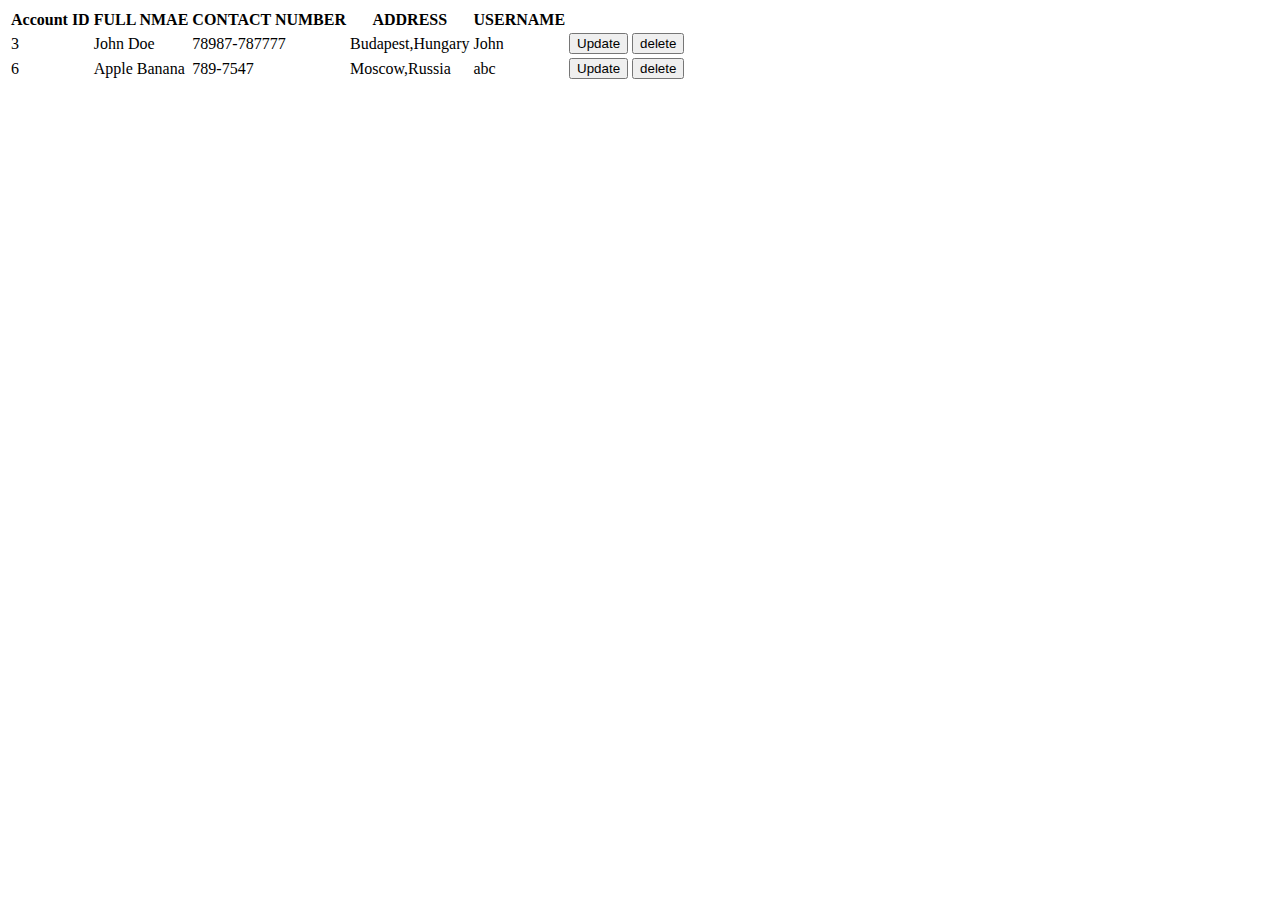
<file: users.html>
<!DOCTYPE html>
<html lang="en">
<head>
    <meta charset="UTF-8">
    <meta name="viewport" content="width=device-width, initial-scale=1.0">
    <title>Document</title>
    <link href="https://cdn.jsdelivr.net/npm/bootstrap@5.3.1/dist/css/bootstrap.min.css" rel="stylesheet" integrity="sha384-4bw+/aepP/YC94hEpVNVgiZdgIC5+VKNBQNGCHeKRQN+PtmoHDEXuppvnDJzQIu9" crossorigin="anonymous">
    <link rel="stylesheet" href="https://cdnjs.cloudflare.com/ajax/libs/font-awesome/6.4.0/css/all.min.css" integrity="sha512-iecdLmaskl7CVkqkXNQ/ZH/XLlvWZOJyj7Yy7tcenmpD1ypASozpmT/E0iPtmFIB46ZmdtAc9eNBvH0H/ZpiBw==" crossorigin="anonymous" referrerpolicy="no-referrer" />
</head>
<body>
    <script src="https://cdn.jsdelivr.net/npm/bootstrap@5.3.1/dist/js/bootstrap.bundle.min.js" integrity="sha384-HwwvtgBNo3bZJJLYd8oVXjrBZt8cqVSpeBNS5n7C8IVInixGAoxmnlMuBnhbgrkm" crossorigin="anonymous"></script>
   
    <div class="container">
        <table class="table table-hover ">
            <thead class="table-dark table-uppercase" >
                <tr>
                    
                    <th scope="col ">Account ID</th>
                    <th scope="col">FULL NMAE</th>
                    <th scope="col">CONTACT NUMBER</th>
                    <th scope="col">ADDRESS</th>
                    <th scope="col">USERNAME</th>
                    <th></th>
                    <th></th>
                </tr>
            </thead>
        <tbody>

            <!-- <table class="table table-hover "> -->

            <tbody>
                <tr>
                    <td>3</td>
                    <td>John Doe</td>
                    <td>78987-787777</td>
                    <td>Budapest,Hungary</td>
                    <td>John</td>
                    <td>
                        <button type="button" class="btn btn-warning btn-sm">Update</button>
                    </td>
                    <td>
                        <button type="button" class="btn btn-danger btn-sm">delete</button>
                    </td>
                    
                </tr>
                <tr>
                    <td>6</td>
                    <td>Apple Banana</td>
                    <td>789-7547</td>
                    <td>Moscow,Russia</td>
                    <td>abc</td>
                    <td>
                        <button type="button" class="btn btn-warning btn-sm">Update</button>
                    </td>
                    <td>
                        <button type="button" class="btn btn-danger btn-sm">delete</button>
                    </td>
                    
                </tr>

            </tbody>
  
        </table>
    </div>
    




         
</table>
</body>
</html>
</file>
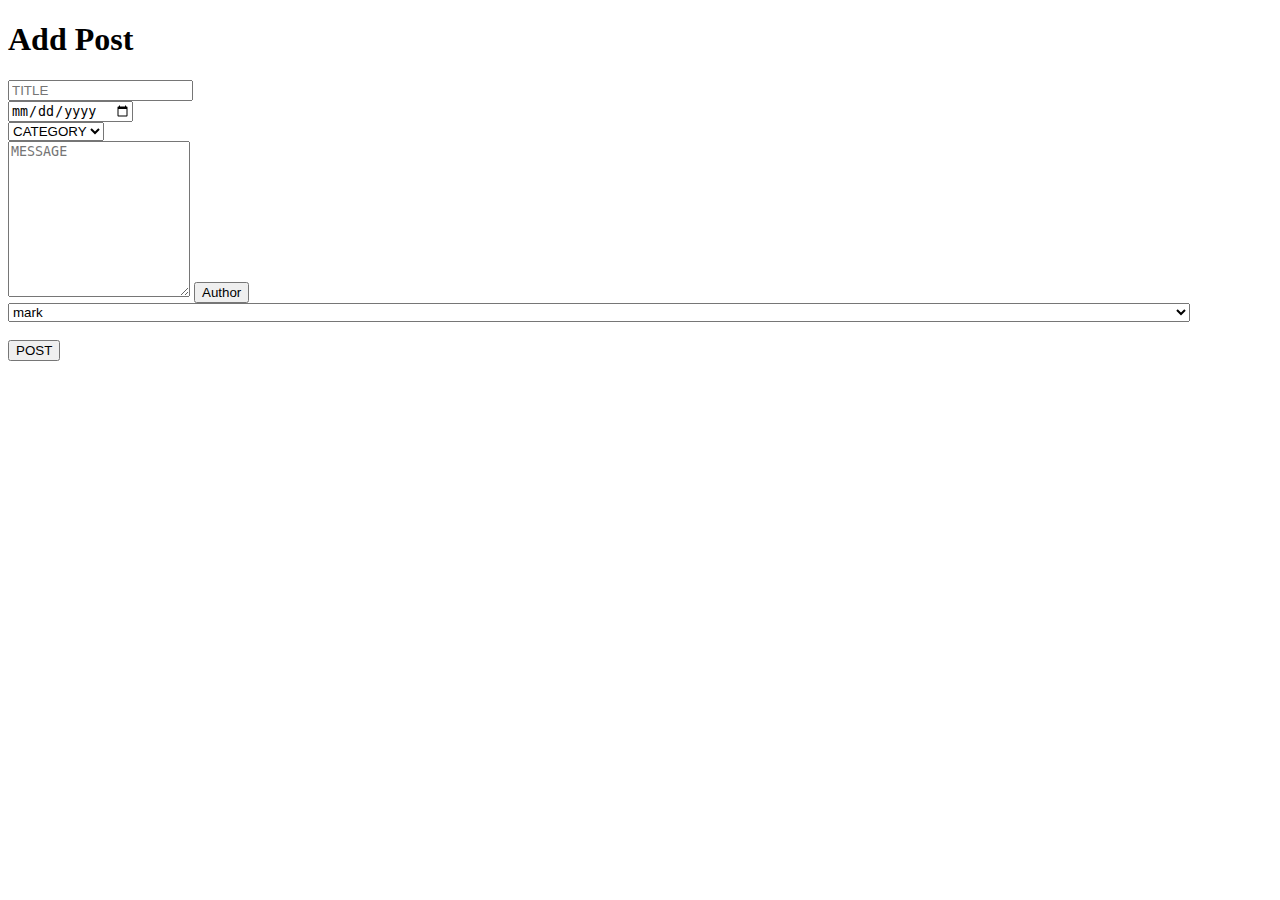
<file: Blog-portfolio/add-post.html>
<!DOCTYPE html>
<html lang="en">
<head>
    <meta charset="UTF-8">
    <meta name="viewport" content="width=device-width, initial-scale=1.0">
    <title>Document</title>
    <link href="https://cdn.jsdelivr.net/npm/bootstrap@5.3.1/dist/css/bootstrap.min.css" rel="stylesheet" integrity="sha384-4bw+/aepP/YC94hEpVNVgiZdgIC5+VKNBQNGCHeKRQN+PtmoHDEXuppvnDJzQIu9" crossorigin="anonymous">
    <link rel="stylesheet" href="https://cdnjs.cloudflare.com/ajax/libs/font-awesome/6.4.0/css/all.min.css" integrity="sha512-iecdLmaskl7CVkqkXNQ/ZH/XLlvWZOJyj7Yy7tcenmpD1ypASozpmT/E0iPtmFIB46ZmdtAc9eNBvH0H/ZpiBw==" crossorigin="anonymous" referrerpolicy="no-referrer" />
</head>
<body>
    <script src="https://cdn.jsdelivr.net/npm/bootstrap@5.3.0/dist/js/bootstrap.bundle.min.js" integrity="sha384-geWF76RCwLtnZ8qwWowPQNguL3RmwHVBC9FhGdlKrxdiJJigb/j/68SIy3Te4Bkz" crossorigin="anonymous"></script>
    <script src="https://cdn.jsdelivr.net/npm/jquery@3.6.4/dist/jquery.slim.min.js"></script>
    <script src="https://cdn.jsdelivr.net/npm/popper.js@1.16.1/dist/umd/popper.min.js"></script>
    <script src="https://cdn.jsdelivr.net/npm/bootstrap@4.6.2/dist/js/bootstrap.bundle.min.js"></script>

    <div class="container">
        <h1 class="text-center mt-5"><i class="fa-regular fa-pen-to-square"></i> Add Post</h1>
        <input type="text" class="form-control " name="first-name" placeholder="TITLE">
        <br>
        <input type="date" class="form-control" name="first-name" placeholder="dd/mm/yyyy">
        <br>
    
            <select name="field" id="field" class="form-select" placeholder="CATEGORY">
                <option value=""hidden>CATEGORY</option>
                <option value=""hidden></option>
                <option value="">mark</option>
                <option value="">John</option>
            </select>
      
        <br>
        <textarea class="form-control" rows="10" name="message" id="message" placeholder="MESSAGE" ></textarea>
        
        <button class="btn btn-secondary">Author</button>
        <select name="author" id="author" style="width: 93.5%;">
            <option value="mark">mark</option>
            <option value="Architecture">Architecture</option>
            <option value="Art">Art</option>
        </select>
        <br><br>
        <button class="btn btn-dark form-control"  >POST</button>
    </div>

</body>
</html>
</file>
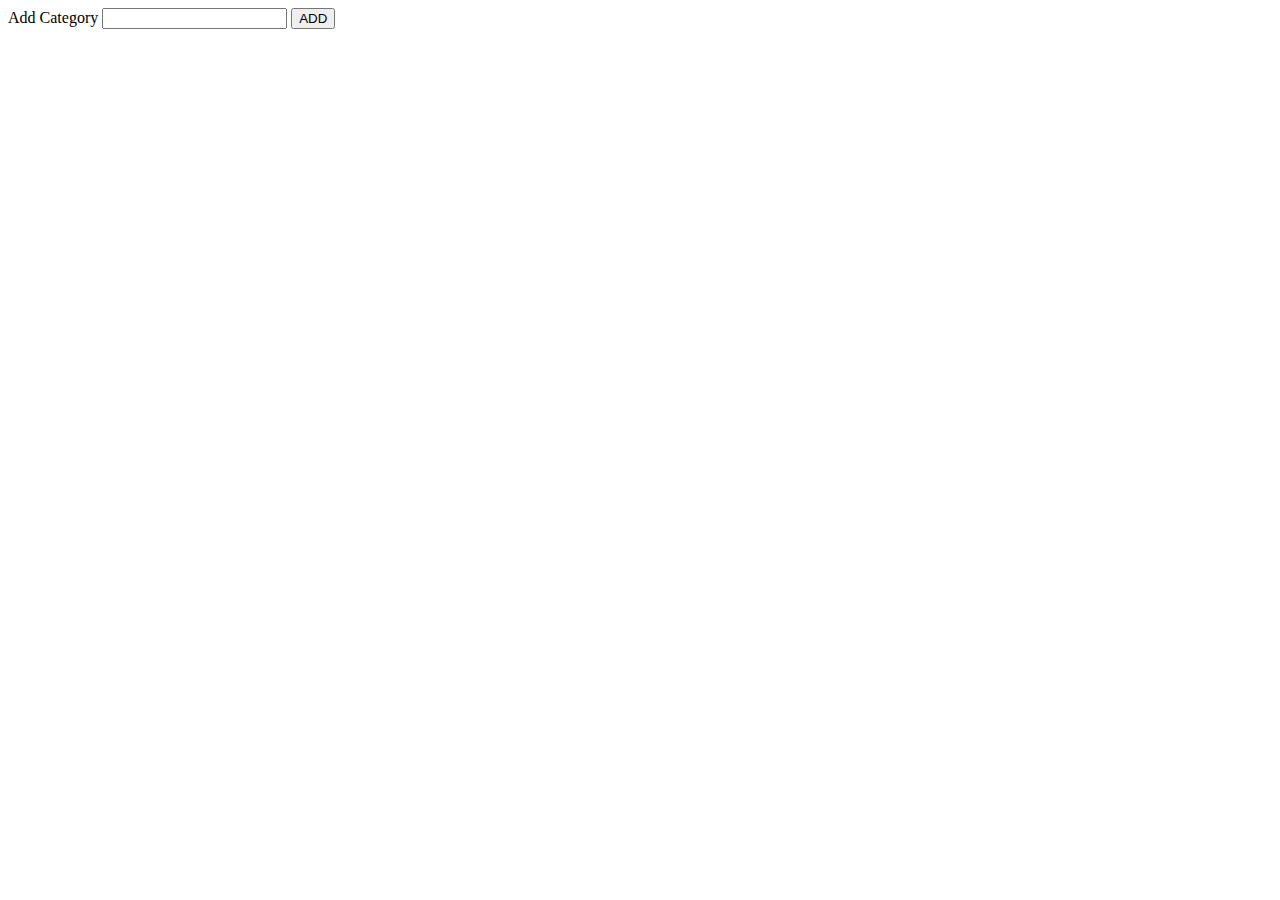
<file: Blog-portfolio/categories.html>
<!DOCTYPE html>
<html lang="en">
<head>
    <meta charset="UTF-8">
    <meta name="viewport" content="width=device-width, initial-scale=1.0">
    <title>Document</title>
    <link href="https://cdn.jsdelivr.net/npm/bootstrap@5.3.1/dist/css/bootstrap.min.css" rel="stylesheet" integrity="sha384-4bw+/aepP/YC94hEpVNVgiZdgIC5+VKNBQNGCHeKRQN+PtmoHDEXuppvnDJzQIu9" crossorigin="anonymous">
    <link rel="stylesheet" href="https://cdnjs.cloudflare.com/ajax/libs/font-awesome/6.4.0/css/all.min.css" integrity="sha512-iecdLmaskl7CVkqkXNQ/ZH/XLlvWZOJyj7Yy7tcenmpD1ypASozpmT/E0iPtmFIB46ZmdtAc9eNBvH0H/ZpiBw==" crossorigin="anonymous" referrerpolicy="no-referrer" />
</head>
<body>
    <script src="https://cdn.jsdelivr.net/npm/bootstrap@5.3.0/dist/js/bootstrap.bundle.min.js" integrity="sha384-geWF76RCwLtnZ8qwWowPQNguL3RmwHVBC9FhGdlKrxdiJJigb/j/68SIy3Te4Bkz" crossorigin="anonymous"></script>
    <script src="https://cdn.jsdelivr.net/npm/jquery@3.6.4/dist/jquery.slim.min.js"></script>
    <script src="https://cdn.jsdelivr.net/npm/popper.js@1.16.1/dist/umd/popper.min.js"></script>
    <script src="https://cdn.jsdelivr.net/npm/bootstrap@4.6.2/dist/js/bootstrap.bundle.min.js"></script>

   <div>
        <label for="">Add Category</label>
        <input type="text" class="border">
        <button class="btn btn-success">ADD</button>
   </div>

</body>
</html>
</file>
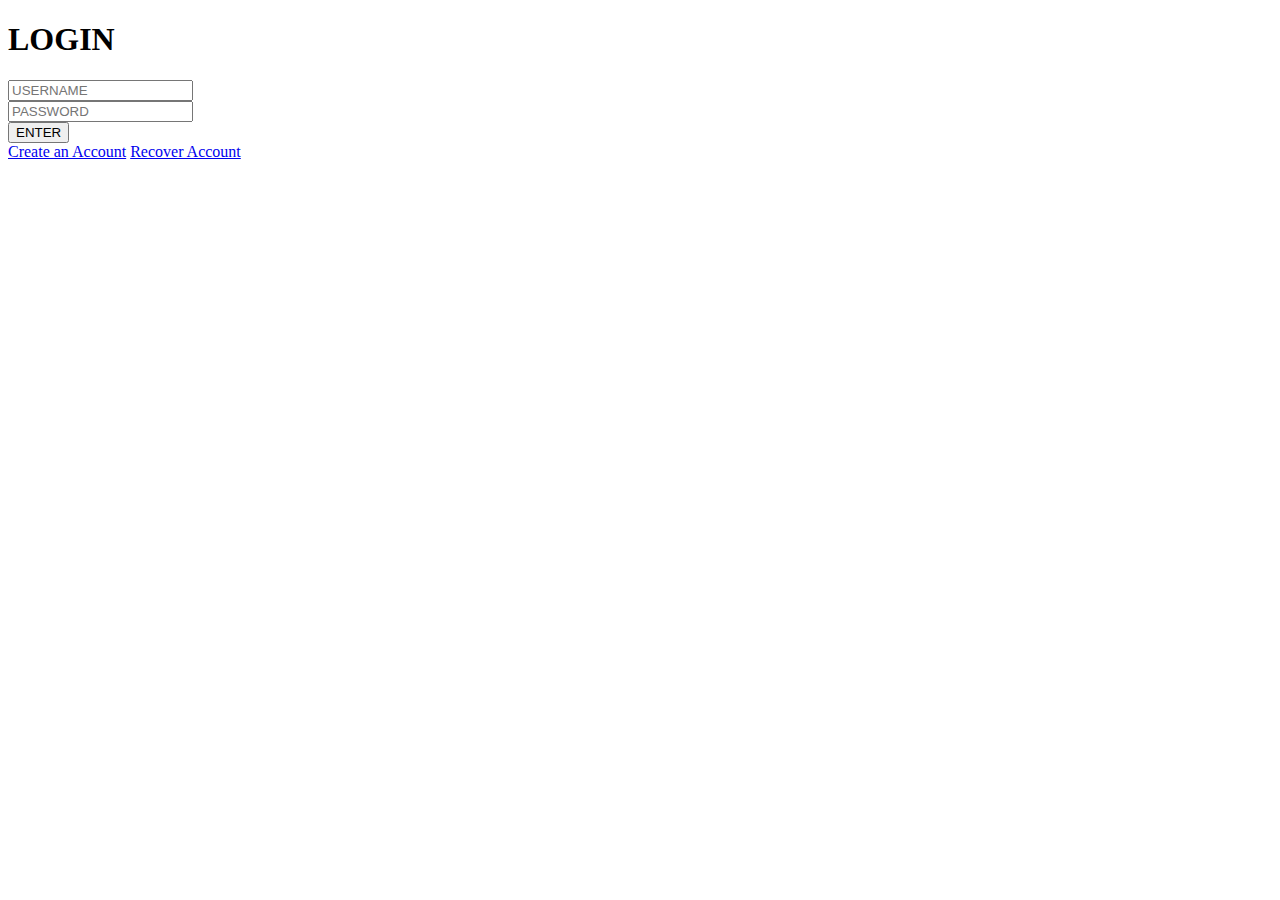
<file: Blog-portfolio/login.html>
<!DOCTYPE html>
<html lang="en">
<head>
    <meta charset="UTF-8">
    <meta name="viewport" content="width=device-width, initial-scale=1.0">
    <title>Document</title>
    <link href="https://cdn.jsdelivr.net/npm/bootstrap@5.3.1/dist/css/bootstrap.min.css" rel="stylesheet" integrity="sha384-4bw+/aepP/YC94hEpVNVgiZdgIC5+VKNBQNGCHeKRQN+PtmoHDEXuppvnDJzQIu9" crossorigin="anonymous">
    <link rel="stylesheet" href="https://cdnjs.cloudflare.com/ajax/libs/font-awesome/6.4.0/css/all.min.css" integrity="sha512-iecdLmaskl7CVkqkXNQ/ZH/XLlvWZOJyj7Yy7tcenmpD1ypASozpmT/E0iPtmFIB46ZmdtAc9eNBvH0H/ZpiBw==" crossorigin="anonymous" referrerpolicy="no-referrer" />
</head>
<body>
    <script src="https://cdn.jsdelivr.net/npm/bootstrap@5.3.0/dist/js/bootstrap.bundle.min.js" integrity="sha384-geWF76RCwLtnZ8qwWowPQNguL3RmwHVBC9FhGdlKrxdiJJigb/j/68SIy3Te4Bkz" crossorigin="anonymous"></script>
    <script src="https://cdn.jsdelivr.net/npm/jquery@3.6.4/dist/jquery.slim.min.js"></script>
    <script src="https://cdn.jsdelivr.net/npm/popper.js@1.16.1/dist/umd/popper.min.js"></script>
    <script src="https://cdn.jsdelivr.net/npm/bootstrap@4.6.2/dist/js/bootstrap.bundle.min.js"></script>

   <div class="container">
        <h1 class="display-1 text-center">LOGIN</h1>
      
        <input type="text" class="form-control" placeholder="USERNAME">
        <br>
        <input type="text" class="form-control" placeholder="PASSWORD">
        <br>
        <button class="btn btn-success form-control">ENTER</button>
        <div class="text-center">
            <a href="#" class="m-5 ">Create an Account</a>
            <a href="#">Recover Account</a>
    </div>
   </div>

</body>
</html>
</file>
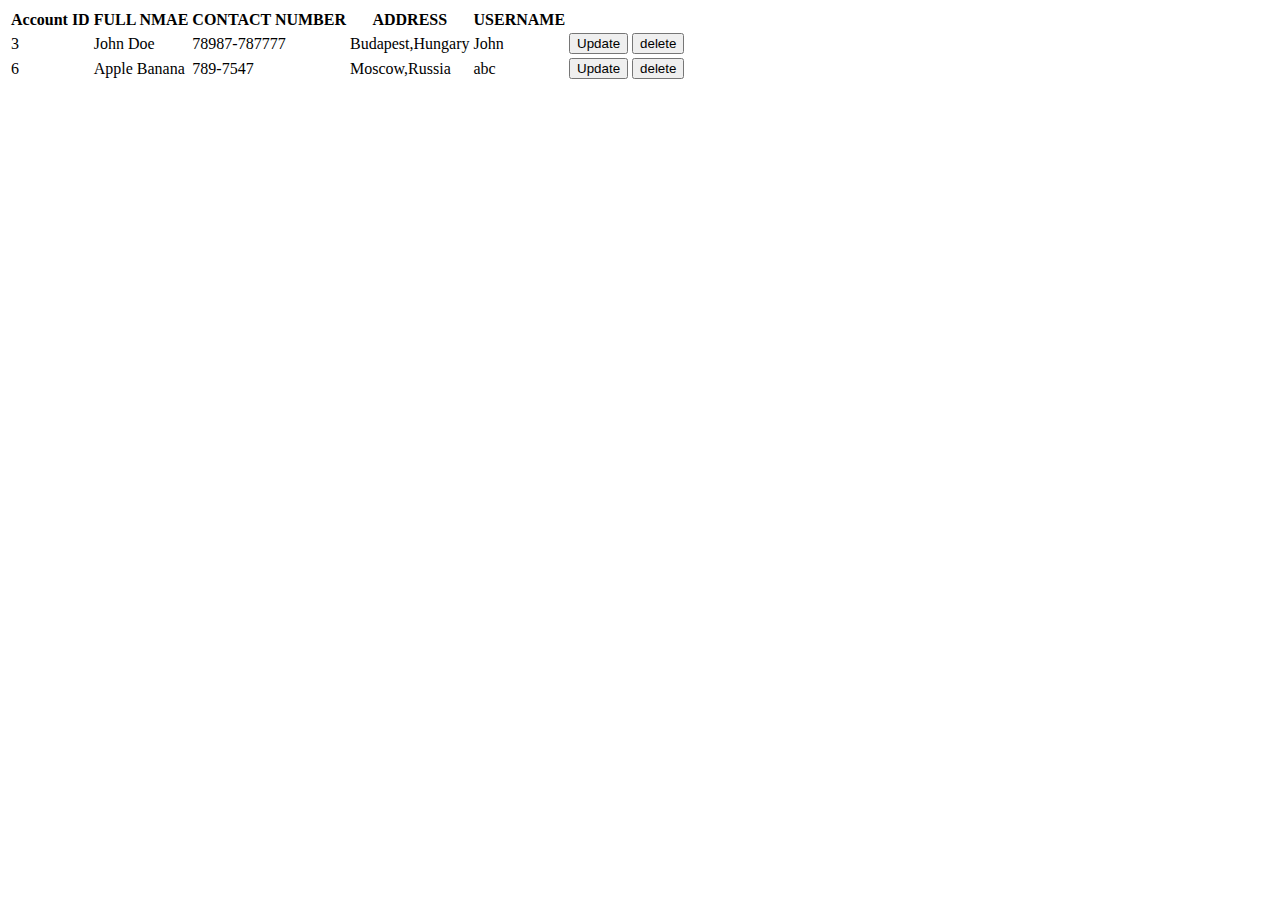
<file: Blog-portfolio/users.html>
<!DOCTYPE html>
<html lang="en">
<head>
    <meta charset="UTF-8">
    <meta name="viewport" content="width=device-width, initial-scale=1.0">
    <title>Document</title>
    <link href="https://cdn.jsdelivr.net/npm/bootstrap@5.3.1/dist/css/bootstrap.min.css" rel="stylesheet" integrity="sha384-4bw+/aepP/YC94hEpVNVgiZdgIC5+VKNBQNGCHeKRQN+PtmoHDEXuppvnDJzQIu9" crossorigin="anonymous">
    <link rel="stylesheet" href="https://cdnjs.cloudflare.com/ajax/libs/font-awesome/6.4.0/css/all.min.css" integrity="sha512-iecdLmaskl7CVkqkXNQ/ZH/XLlvWZOJyj7Yy7tcenmpD1ypASozpmT/E0iPtmFIB46ZmdtAc9eNBvH0H/ZpiBw==" crossorigin="anonymous" referrerpolicy="no-referrer" />
</head>
<body>
    <script src="https://cdn.jsdelivr.net/npm/bootstrap@5.3.1/dist/js/bootstrap.bundle.min.js" integrity="sha384-HwwvtgBNo3bZJJLYd8oVXjrBZt8cqVSpeBNS5n7C8IVInixGAoxmnlMuBnhbgrkm" crossorigin="anonymous"></script>
   
    <div class="container">
        <table class="table table-hover ">
            <thead class="table-dark table-uppercase" >
                <tr>
                    
                    <th scope="col ">Account ID</th>
                    <th scope="col">FULL NMAE</th>
                    <th scope="col">CONTACT NUMBER</th>
                    <th scope="col">ADDRESS</th>
                    <th scope="col">USERNAME</th>
                    <th></th>
                    <th></th>
                </tr>
            </thead>
        <tbody>

            <!-- <table class="table table-hover "> -->

            <tbody>
                <tr class="table-secondary">
                    <td>3</td>
                    <td>John Doe</td>
                    <td>78987-787777</td>
                    <td>Budapest,Hungary</td>
                    <td>John</td>
                    <td>
                        <button type="button" class="btn btn-warning btn-sm">Update</button>
                    </td>
                    <td>
                        <button type="button" class="btn btn-danger btn-sm">delete</button>
                    </td>
                    
                </tr>
                <tr>
                    <td>6</td>
                    <td>Apple Banana</td>
                    <td>789-7547</td>
                    <td>Moscow,Russia</td>
                    <td>abc</td>
                    <td>
                        <button type="button" class="btn btn-warning btn-sm">Update</button>
                    </td>
                    <td>
                        <button type="button" class="btn btn-danger btn-sm">delete</button>
                    </td>
                    
                </tr>

            </tbody>
  
        </table>
    </div>
    




         
</table>
</body>
</html>
</file>
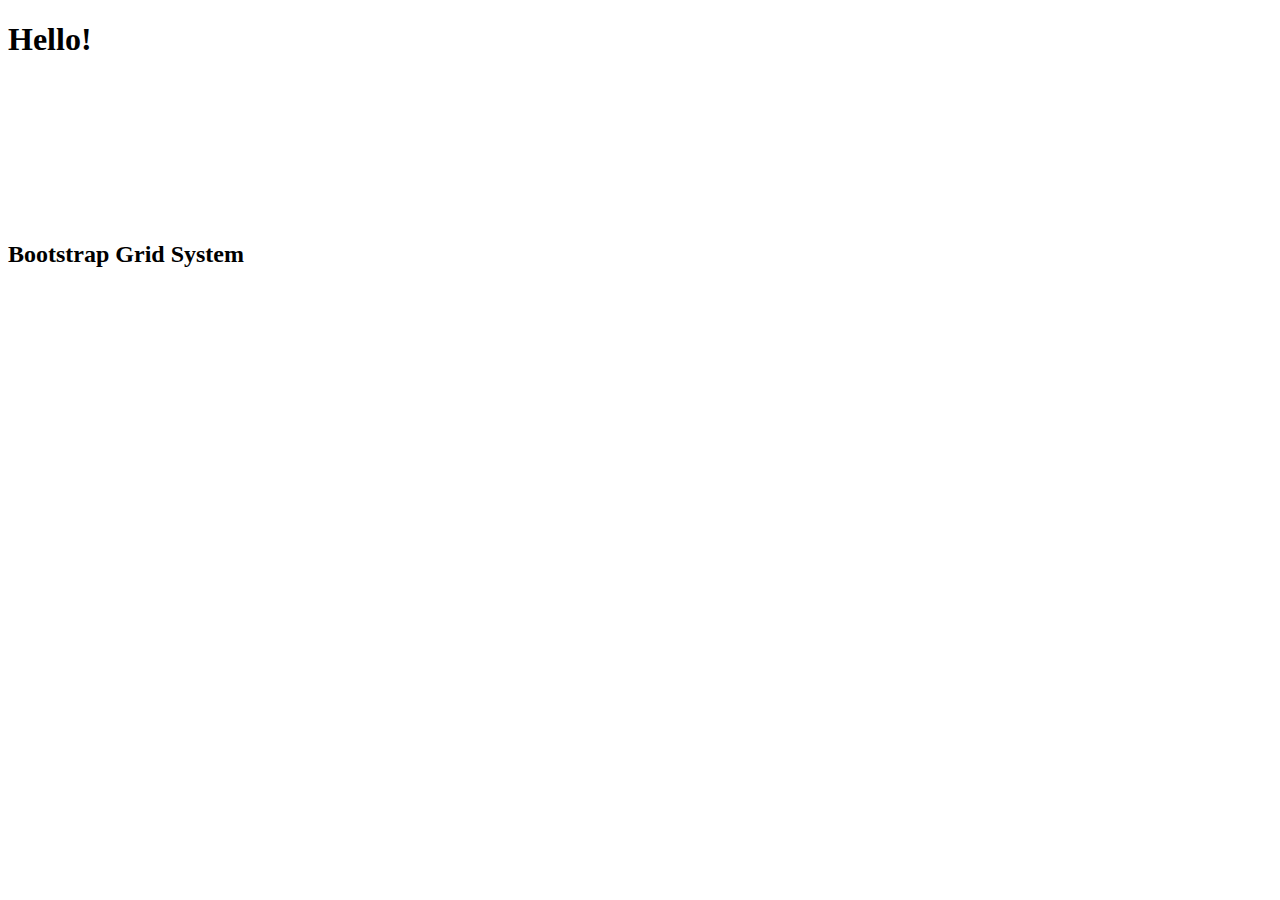
<file: grid_activity_reimi/bs-basic-act.html>
<!DOCTYPE html>
<html lang="en">
<head>
    <meta charset="UTF-8">
    <meta name="viewport" content="width=device-width, initial-scale=1.0">
    <title>Act2</title>
    <link href="https://cdn.jsdelivr.net/npm/bootstrap@5.3.0/dist/css/bootstrap.min.css" rel="stylesheet" integrity="sha384-9ndCyUaIbzAi2FUVXJi0CjmCapSmO7SnpJef0486qhLnuZ2cdeRhO02iuK6FUUVM" crossorigin="anonymous">
</head>
<body>
    <script src="https://cdn.jsdelivr.net/npm/bootstrap@5.3.0/dist/js/bootstrap.bundle.min.js" integrity="sha384-geWF76RCwLtnZ8qwWowPQNguL3RmwHVBC9FhGdlKrxdiJJigb/j/68SIy3Te4Bkz" crossorigin="anonymous"></script>

        <div class="container">
            <div class="row" style="height:100px">
                <div class="col-4 bg-success  text-white"><h1>Hello!</h1></div>
                <div class="col-4 bg-warning" ></div>
                <div class="col-4 bg-secondary"></div>
            </div>
            <div class="row"style="height:100px">
                <div class="col-8 bg-secondary"></div>
                <div class="col-4">
                    <div class="row" style="height:50px">
                        <div class="col-6 bg-info"></div>
                        <div class="col-6 bg-danger"></div>
                    </div>
                    <div class="row" style="height:50%">
                        <div class="col-6 bg-danger"></div>
                        <div class="col-6 bg-info"></div>
                    </div>
                </div>
            </div>
            <div class="row"style="height:100px">
                <div class="col-5 bg-warning"></div>
                <div class="col-7 bg-success text-warning"><h2>Bootstrap Grid System</h2></div>
            </div>
        </div>

</body>
</html>
</file>
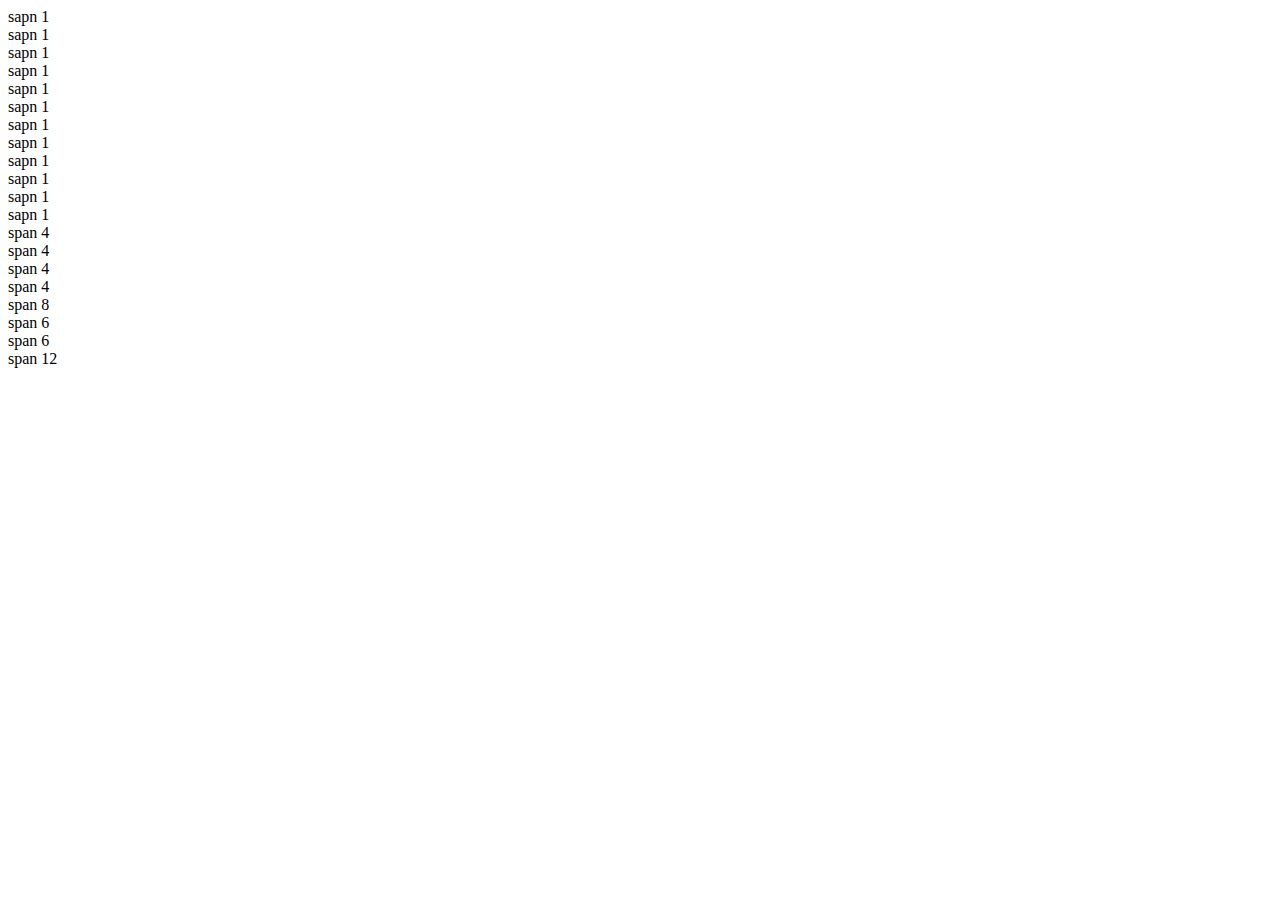
<file: grid_activity_reimi/grid-act.html>
<!DOCTYPE html>
<html lang="en">
<head>
    <meta charset="UTF-8">
    <meta name="viewport" content="width=device-width, initial-scale=1.0">
    <title>Activity</title>
    <link href="https://cdn.jsdelivr.net/npm/bootstrap@5.3.1/dist/css/bootstrap.min.css" rel="stylesheet" integrity="sha384-4bw+/aepP/YC94hEpVNVgiZdgIC5+VKNBQNGCHeKRQN+PtmoHDEXuppvnDJzQIu9" crossorigin="anonymous">
</head>
<body>
    <div class="container">
        <div class="row gx-1" >
            <div class="col-1 bg-secondary border border-white" >sapn 1</div>
            <div class="col-1 bg-secondary border border-white" >sapn 1</div>
            <div class="col-1 bg-secondary border border-white" >sapn 1</div>
            <div class="col-1 bg-secondary border border-white" >sapn 1</div>
            <div class="col-1 bg-secondary border border-white" >sapn 1</div>
            <div class="col-1 bg-secondary border border-white" >sapn 1</div>
            <div class="col-1 bg-secondary border border-white" >sapn 1</div>
            <div class="col-1 bg-secondary border border-white" >sapn 1</div>
            <div class="col-1 bg-secondary border border-white" >sapn 1</div>
            <div class="col-1 bg-secondary border border-white" >sapn 1</div>
            <div class="col-1 bg-secondary border border-white" >sapn 1</div>
            <div class="col-1 bg-secondary border border-white" >sapn 1</div>
        </div>
    </div>

    <div class="container">
        <div class="row gx-1 mb-1">
            <div class="col-4 bg-secondary border border-white"  >span 4</div>
            <div class="col-4 bg-secondary border border-white"  >span 4</div>
            <div class="col-4 bg-secondary border border-white"  >span 4</div>
        </div>
    </div>
    <div class="container">
        <div class="row gx-1 mb-1">
            <div class="col-4 bg-secondary border border-white"  >span 4</div>
            <div class="col-8 bg-secondary border border-white" >span 8</div>
        </div>
    </div>
    <div class="container">
        <div class="row gx-1 mb-1">
            <div class="col-6 bg-secondary border border-white">span 6</div>
            <div class="col-6 bg-secondary border border-white">span 6</div>
        </div>
    </div>
    <div class="container">
        <div class="row gx-1">
            <div class="col-12 bg-secondary border border-white">span 12</div>
        </div>
    </div>
</html>
</file>
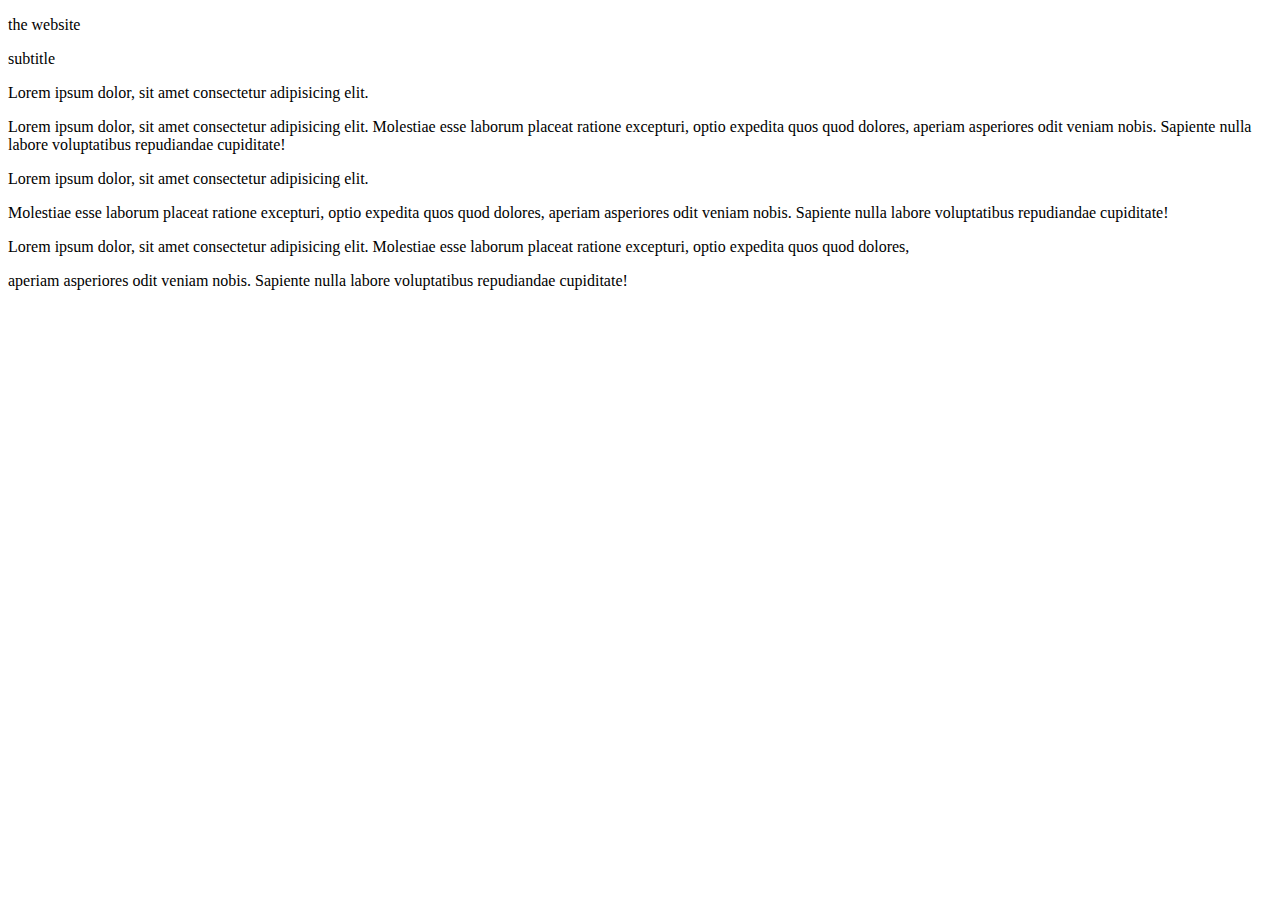
<file: grid_activity_reimi/typography-act.html>
<!DOCTYPE html>
<html lang="en">
<head>
    <meta charset="UTF-8">
    <meta name="viewport" content="width=device-width, initial-scale=1.0">
    <title>Document</title>
    <link href="https://cdn.jsdelivr.net/npm/bootstrap@5.3.1/dist/css/bootstrap.min.css" rel="stylesheet" integrity="sha384-4bw+/aepP/YC94hEpVNVgiZdgIC5+VKNBQNGCHeKRQN+PtmoHDEXuppvnDJzQIu9" crossorigin="anonymous">
</head>
<script src="https://cdn.jsdelivr.net/npm/bootstrap@5.3.1/dist/js/bootstrap.bundle.min.js" integrity="sha384-HwwvtgBNo3bZJJLYd8oVXjrBZt8cqVSpeBNS5n7C8IVInixGAoxmnlMuBnhbgrkm" crossorigin="anonymous"></script>
<body>
    <div class="container">
        <p class="display-1 text-center text-uppercase">the website</p>
    </div>

    <div >
        <p class="display-3 text-center text-uppercase" >subtitle</p>
    </div>

    <div class="container">
        <div class="row">
            <div class="col-4"><p class="fw-bold">Lorem ipsum dolor, sit amet consectetur adipisicing elit.</p>Lorem ipsum dolor, sit amet consectetur adipisicing elit. Molestiae esse laborum placeat ratione excepturi, optio expedita quos quod dolores, aperiam asperiores odit veniam nobis. Sapiente nulla labore voluptatibus repudiandae cupiditate!</div>
            <div class="col-4"><p class="fw-bold ">Lorem ipsum dolor, sit amet consectetur adipisicing elit. </p><p class="text-decoration-underline">Molestiae esse laborum placeat ratione excepturi, optio expedita quos quod dolores, aperiam asperiores odit veniam nobis. Sapiente nulla labore voluptatibus repudiandae cupiditate!</p></div>
            <div class="col-4"><p class="fw-bold fst-italic ">Lorem ipsum dolor, sit amet consectetur adipisicing elit. Molestiae esse laborum placeat ratione excepturi, optio expedita quos quod dolores, </p>aperiam asperiores odit veniam nobis. Sapiente nulla labore voluptatibus repudiandae cupiditate!</div>
        </div>
    </div>

    </div>
</body>
</html>
</file>
